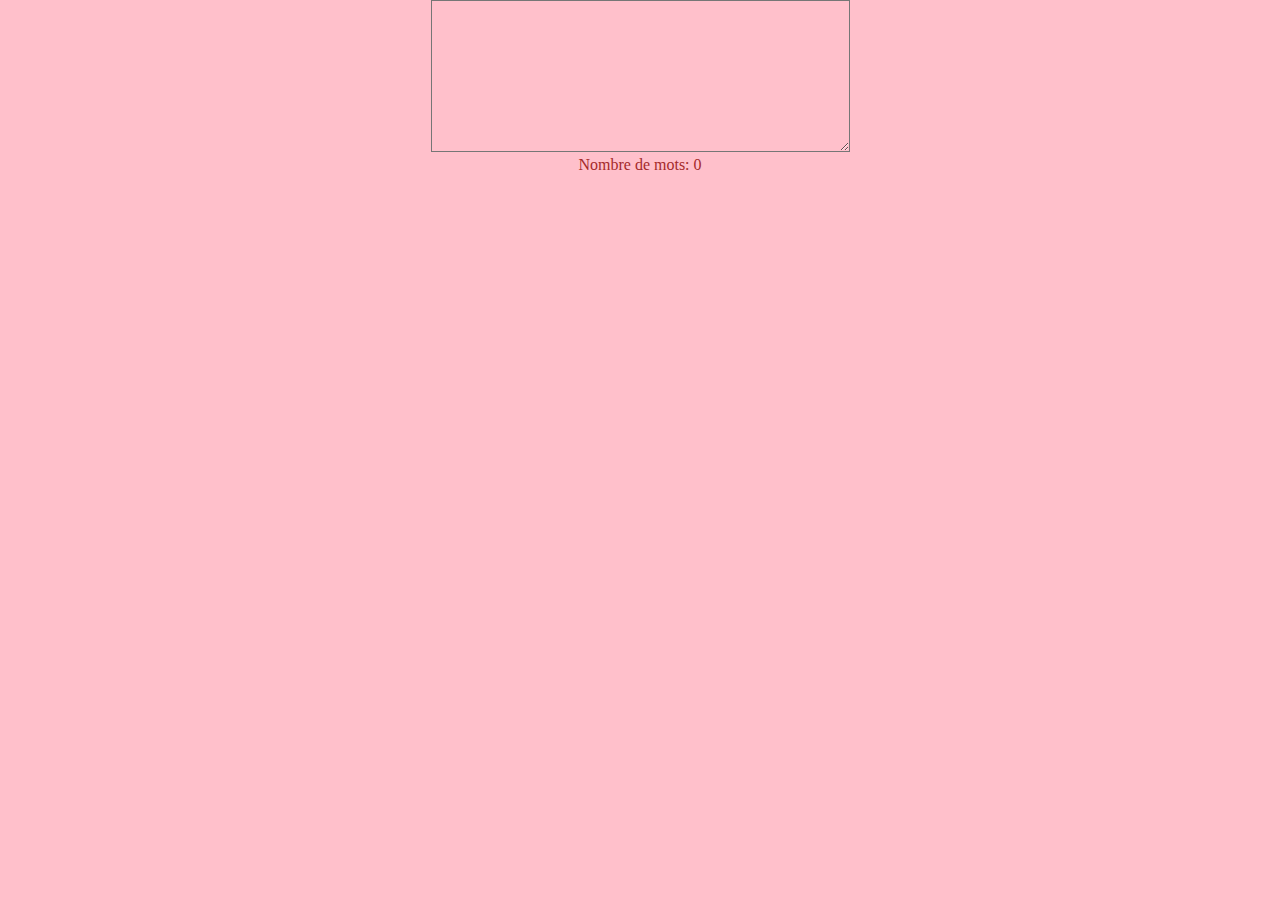
<file: Analysetexte/index.html>
<!DOCTYPE HTML>
<html>
<head>
<meta charset="UTF-8">
<link rel="stylesheet" href="css/main.css">
<title>Comment compter le nombre de mots en JavaScript ?</title>
</head>
<body>
<textarea id="textarea" oninput="compterMot()" rows="10" cols="50"></textarea>
<br>
<p>Nombre de mots: <span id="afficher">0</span></p>
<script src="./js/main.js"></script>
</body>
</html>
</file>
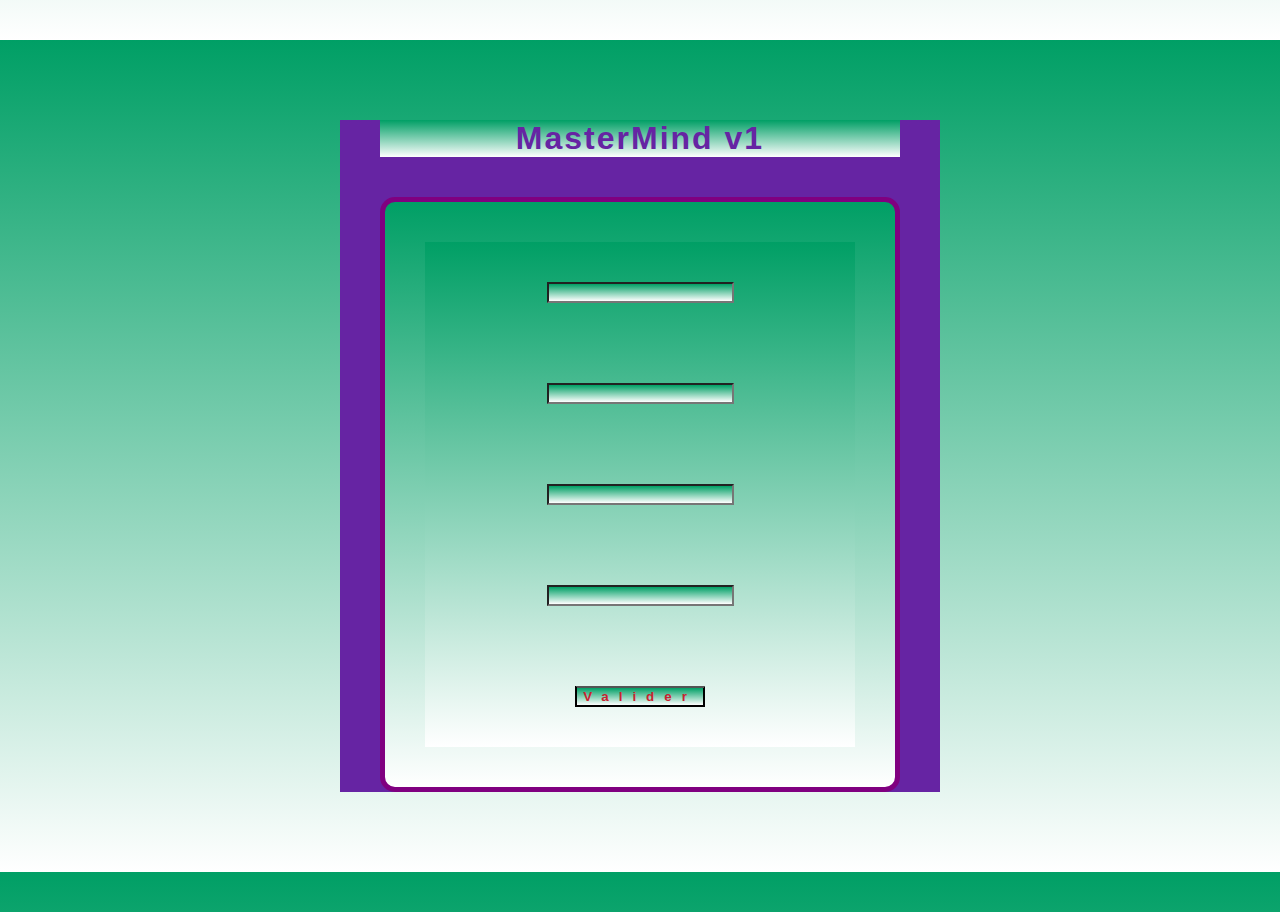
<file: mastermind/code.html>
<!DOCTYPE html>
<html lang="fr">
    <head>
        <meta charset="UTF-8">
        <meta http-equiv="X-UA-Compatible" content="IE=edge">
        <meta name="viewport" content="width=device-width, initial-scale=1.0">
        <title>Mastermind v1</title>
        <link rel="stylesheet" href="css/main.css">
    </head>
    <body>
        <h1>MasterMind v1</h1>

        <section>
            <div class="form">
                <input type="number" name="anwser1" class="anwser1" />
                <input type="number" name="anwser2" class="anwser2" />
                <input type="number" name="anwser3" class="anwser3" />
                <input type="number" name="anwser4" class="anwser4" />
                <input
                    type="submit"
                    name="send"
                    value="Valider"
                    class="send"
                    onclick={valid()}
                />
            </div>
            <div class="reponses">

            </div>
        </section>
        <script src="js/main.js"></script>
    </body>
</html>
</file>
<file: Analysetexte/css/main.css>
* {
    
    text-align: center;
    
    
    background-color: pink;

    color:  brown;
    padding: 0;
    margin: 0;
    box-sizing: border-box;
}
</file>
<file: mastermind/css/main.css>
* {
    margin: 40px;
    background: linear-gradient(rgb(0, 159, 101), white);
    font-size: 20x;
    letter-spacing: 10px;
    font-weight: bold;
    text-decoration-color: aliceblue;
    color: white;
}
h1
{
    margin-top: 50px;
    text-align: center;
    color:rgb(102, 36, 163);
    letter-spacing: 2px;
}
section
{
    text-align: center;
    border: 5px solid purple;
    border-radius: 15px;
}
body
{
    font-family: 'Lato', sans-serif;
    margin: 80px 25%;
    background: rgb(102, 36, 163);
    align-items: center;
    color: #fff;
    
}
.send
{
    color: rgb(201, 34, 48);
    background-color: rgb(18, 136, 172);
    border-left: 2px solid black;
    border-right: 2px solid black;
}
</file>
